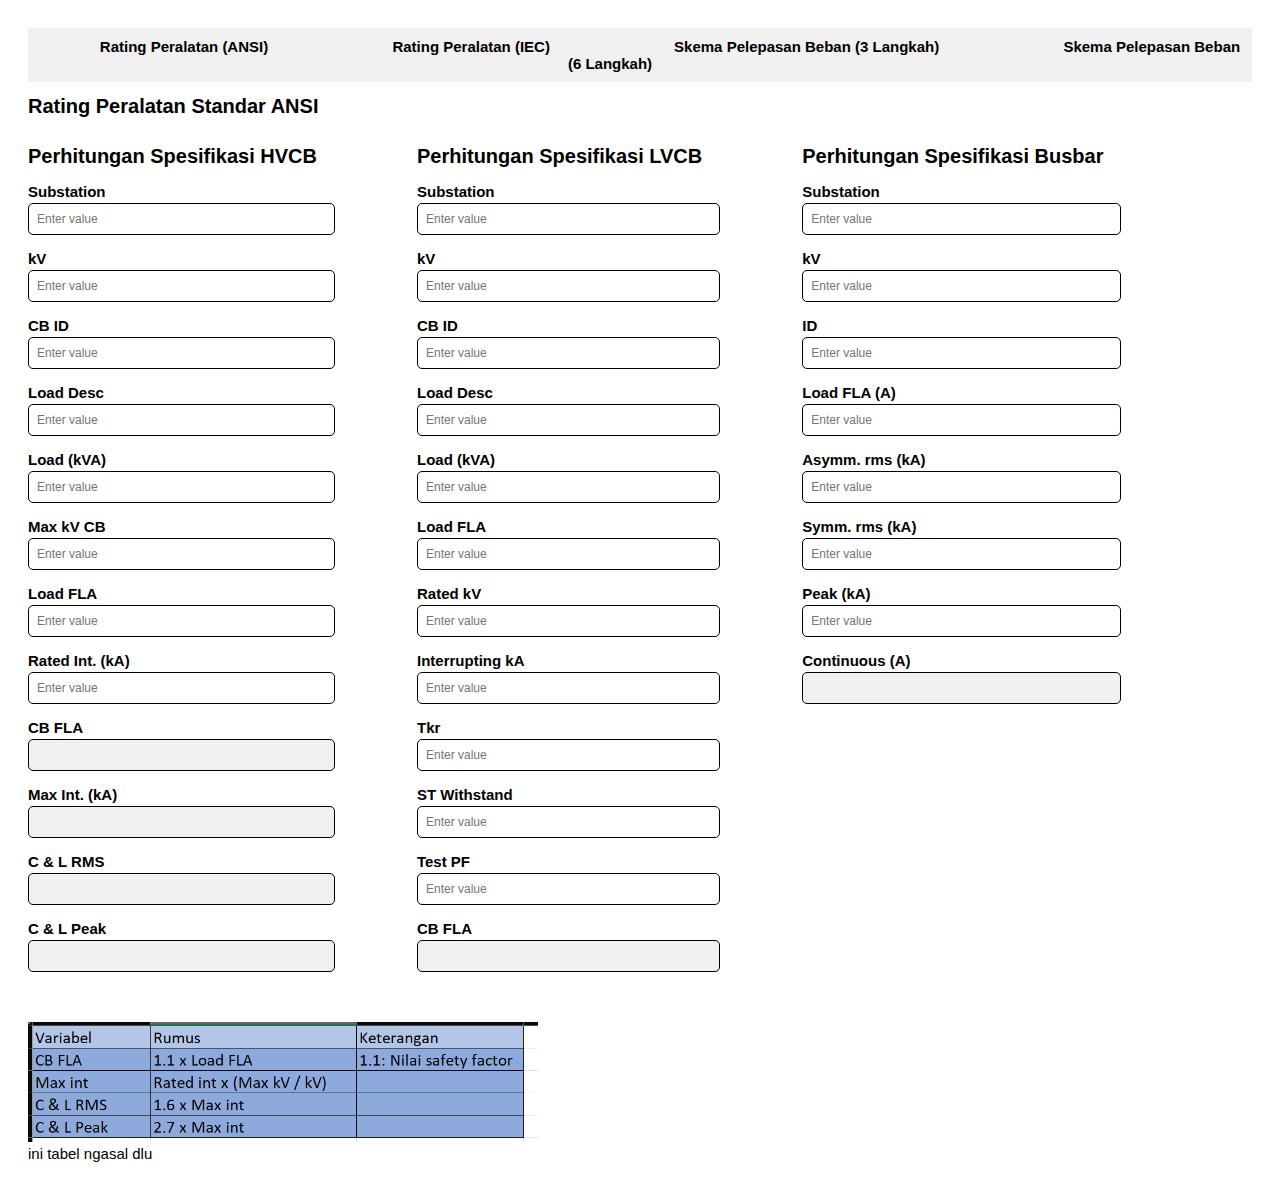
<file: public/index.html>
<!DOCTYPE html>
<html lang="en">
  <head>
    <meta charset="UTF-8" />
    <meta name="viewport" content="width=device-width, initial-scale=1.0" />
    <link rel="stylesheet" href="style.css" />

    <title>LIPIST - ETAP Calculator</title>
  </head>

  <body>
    <div class="navbaritem">
      <a href="index.html" class="navitem12">Rating Peralatan (ANSI)</a>
      <a href="rp_iec.html" class="navitem12">Rating Peralatan (IEC)</a>
      <a href="spb_3.html" class="navitem12"
        >Skema Pelepasan Beban (3 Langkah)</a
      >
      <a href="spb_6.html" class="navitem12"
        >Skema Pelepasan Beban (6 Langkah)</a
      >
    </div>

    <h1>Rating Peralatan Standar ANSI</h1>
    <div class="container">
      <div class="column">
        <h1>Perhitungan Spesifikasi HVCB</h1>
        <label for="substation1">Substation</label>
        <input type="text" id="substation1" placeholder="Enter value" />

        <label for="kv1">kV</label>
        <input type="number" id="kv1" placeholder="Enter value" />

        <label for="cb_id1">CB ID</label>
        <input type="text" id="cb_id1" placeholder="Enter value" />

        <label for="load_desc1">Load Desc</label>
        <input type="text" id="load_desc1" placeholder="Enter value" />

        <label for="load1">Load (kVA)</label>
        <input type="number" id="load1" placeholder="Enter value" />

        <label for="max_kv1">Max kV CB</label>
        <input type="number" id="max_kv1" placeholder="Enter value" />

        <label for="load_fla1">Load FLA</label>
        <input type="number" id="load_fla1" placeholder="Enter value" />

        <label for="rated_int1">Rated Int. (kA)</label>
        <input type="number" id="rated_int1" placeholder="Enter value" />

        <label for="cb_fla1">CB FLA</label>
        <input type="text" id="cb_fla1" readonly />

        <label for="max_int1">Max Int. (kA)</label>
        <input type="text" id="max_int1" readonly />

        <label for="cl_rms1">C & L RMS</label>
        <input type="text" id="cl_rms1" readonly />

        <label for="cl_peak1">C & L Peak</label>
        <input type="text" id="cl_peak1" readonly />
      </div>

      <div class="column">
        <h1>Perhitungan Spesifikasi LVCB</h1>
        <label for="substation2">Substation</label>
        <input type="text" id="substation2" placeholder="Enter value" />

        <label for="kv2">kV</label>
        <input type="number" id="kv2" placeholder="Enter value" />

        <label for="cb_id2">CB ID</label>
        <input type="text" id="cb_id2" placeholder="Enter value" />

        <label for="load_desc2">Load Desc</label>
        <input type="text" id="load_desc2" placeholder="Enter value" />

        <label for="load2">Load (kVA)</label>
        <input type="number" id="load2" placeholder="Enter value" />

        <label for="load_fla2">Load FLA</label>
        <input type="number" id="load_fla2" placeholder="Enter value" />

        <label for="rated_kv2">Rated kV</label>
        <input type="number" id="rated_kv2" placeholder="Enter value" />

        <label for="interuppting2">Interrupting kA</label>
        <input type="number" id="interrupting2" placeholder="Enter value" />

        <label for="tkr2">Tkr</label>
        <input type="number" id="tkr2" placeholder="Enter value" />

        <label for="st_withstand2">ST Withstand</label>
        <input type="number" id="st_withstand2" placeholder="Enter value" />

        <label for="test_pf2">Test PF</label>
        <input type="number" id="test_pf2" placeholder="Enter value" />

        <label for="cb_fla2">CB FLA</label>
        <input type="text" id="cb_fla2" readonly />
      </div>

      <div class="column">
        <h1>Perhitungan Spesifikasi Busbar</h1>
        <label for="substation3">Substation</label>
        <input type="text" id="substation3" placeholder="Enter value" />

        <label for="kv3">kV</label>
        <input type="number" id="kv3" placeholder="Enter value" />

        <label for="id3">ID</label>
        <input type="text" id="id3" placeholder="Enter value" />

        <label for="load_fla3">Load FLA (A)</label>
        <input type="number" id="load_fla3" placeholder="Enter value" />

        <label for="asymm_rms3">Asymm. rms (kA)</label>
        <input type="number" id="asymm_rms3" placeholder="Enter value" />

        <label for="symm_rms3">Symm. rms (kA)</label>
        <input type="number" id="symm_rms3" placeholder="Enter value" />

        <label for="peak3">Peak (kA)</label>
        <input type="number" id="peak3" placeholder="Enter value" />

        <label for="continuous3">Continuous (A)</label>
        <input type="text" id="continuous3" readonly />
      </div>
    </div>

    <img src="tabel ngasal.png" />
    <br />ini tabel ngasal dlu

    <script src="rp_ansi.js"></script>
  </body>
</html>
</file>
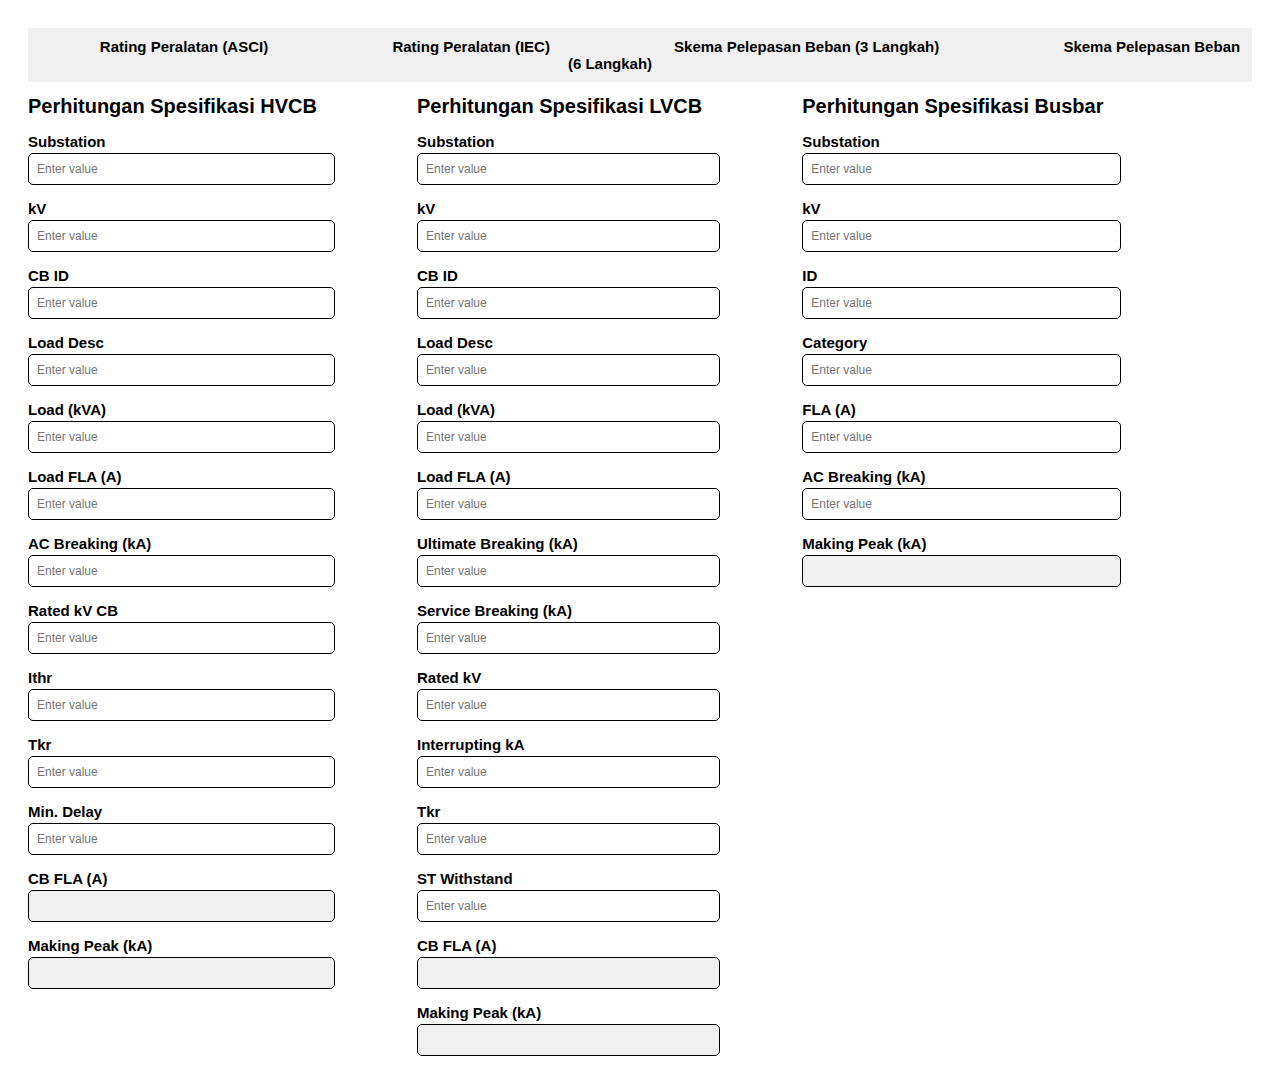
<file: public/rp_iec.html>
<!DOCTYPE html>
<html lang="en">
  <head>
    <meta charset="UTF-8" />
    <meta name="viewport" content="width=device-width, initial-scale=1.0" />
    <link rel="stylesheet" href="style.css" />

    <title>LIPIST - ETAP Calculator</title>
  </head>

  <body>
    <div class="navbaritem">
      <a href="rp_asci.html" class="navitem12">Rating Peralatan (ASCI)</a>
      <a href="rp_iec.html" class="navitem12">Rating Peralatan (IEC)</a>
      <a href="spb_3.html" class="navitem12"
        >Skema Pelepasan Beban (3 Langkah)</a
      >
      <a href="spb_6.html" class="navitem12"
        >Skema Pelepasan Beban (6 Langkah)</a
      >
    </div>

    <div class="container">
      <div class="column">
        <h1>Perhitungan Spesifikasi HVCB</h1>
        <label for="substation4">Substation</label>
        <input type="text" id="substation4" placeholder="Enter value" />

        <label for="kv4">kV</label>
        <input type="number" id="kv4" placeholder="Enter value" />

        <label for="cb_id4">CB ID</label>
        <input type="text" id="cb_id4" placeholder="Enter value" />

        <label for="load_desc4">Load Desc</label>
        <input type="text" id="load_desc4" placeholder="Enter value" />

        <label for="load4">Load (kVA)</label>
        <input type="number" id="load4" placeholder="Enter value" />

        <label for="load_fla4">Load FLA (A)</label>
        <input type="number" id="load_fla4" placeholder="Enter value" />

        <label for="ac_breaking4">AC Breaking (kA)</label>
        <input type="number" id="ac_breaking4" placeholder="Enter value" />

        <label for="rated_kv4">Rated kV CB</label>
        <input type="number" id="rated_kv4" placeholder="Enter value" />

        <label for="ithr_4">Ithr</label>
        <input type="number" id="ithr_4" placeholder="Enter value" />

        <label for="tkr_4">Tkr</label>
        <input type="number" id="tkr_4" placeholder="Enter value" />

        <label for="min_delay4">Min. Delay</label>
        <input type="number" id="min_delay4" placeholder="Enter value" />

        <label for="cb_fla4">CB FLA (A)</label>
        <input type="text" id="cb_fla4" readonly />

        <label for="making_peak4">Making Peak (kA)</label>
        <input type="text" id="making_peak4" readonly />
      </div>

      <div class="column">
        <h1>Perhitungan Spesifikasi LVCB</h1>
        <label for="substation5">Substation</label>
        <input type="text" id="substation5" placeholder="Enter value" />

        <label for="kv5">kV</label>
        <input type="number" id="kv5" placeholder="Enter value" />

        <label for="cb_id5">CB ID</label>
        <input type="text" id="cb_id5" placeholder="Enter value" />

        <label for="load_desc5">Load Desc</label>
        <input type="text" id="load_desc5" placeholder="Enter value" />

        <label for="load5">Load (kVA)</label>
        <input type="number" id="load5" placeholder="Enter value" />

        <label for="load_fla5">Load FLA (A)</label>
        <input type="number" id="load_fla5" placeholder="Enter value" />

        <label for="ultimate_breaking5">Ultimate Breaking (kA)</label>
        <input
          type="number"
          id="ultimate_breaking5"
          placeholder="Enter value"
        />

        <label for="service_breaking5">Service Breaking (kA)</label>
        <input type="number" id="service_breaking5" placeholder="Enter value" />

        <label for="rated_kv5">Rated kV</label>
        <input type="number" id="rated_kv5" placeholder="Enter value" />

        <label for="st_withstand5">Interrupting kA</label>
        <input type="number" id="st_withstand5" placeholder="Enter value" />

        <label for="tkr5">Tkr</label>
        <input type="number" id="tkr5" placeholder="Enter value" />

        <label for="min_delay5">ST Withstand</label>
        <input type="number" id="min_delay5" placeholder="Enter value" />

        <label for="cb_fla5">CB FLA (A)</label>
        <input type="text" id="cb_fla5" readonly />

        <label for="making_peak5">Making Peak (kA)</label>
        <input type="text" id="making_peak5" readonly />
      </div>

      <div class="column">
        <h1>Perhitungan Spesifikasi Busbar</h1>
        <label for="substation6">Substation</label>
        <input type="text" id="substation6" placeholder="Enter value" />

        <label for="kv6">kV</label>
        <input type="number" id="kv6" placeholder="Enter value" />

        <label for="id6">ID</label>
        <input type="text" id="id6" placeholder="Enter value" />

        <label for="category6">Category</label>
        <input type="number" id="category6" placeholder="Enter value" />

        <label for="fla6">FLA (A)</label>
        <input type="number" id="fla6" placeholder="Enter value" />

        <label for="ac_breaking6">AC Breaking (kA)</label>
        <input type="number" id="ac_breaking6" placeholder="Enter value" />

        <label for="making_peak6">Making Peak (kA)</label>
        <input type="text" id="making_peak6" readonly />
      </div>
    </div>

    <script src="rp_iec.js"></script>
  </body>
</html>
</file>
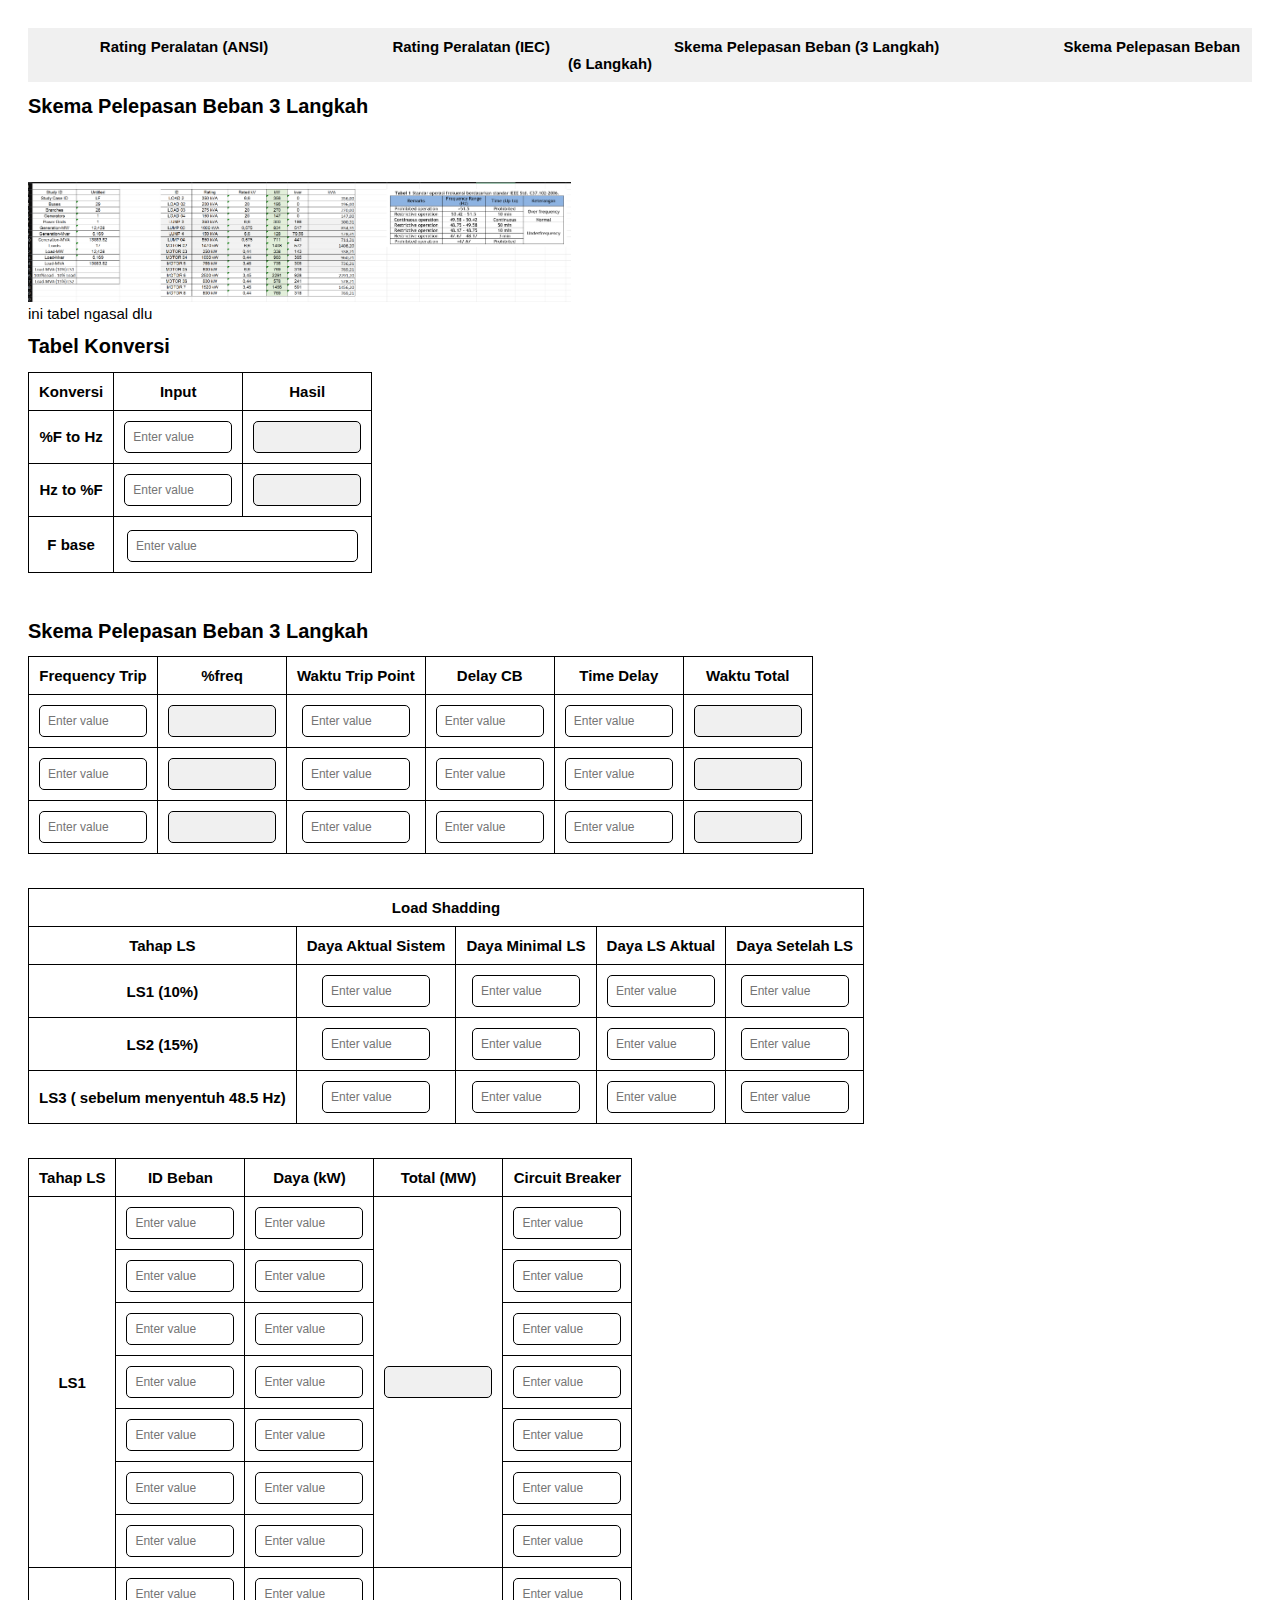
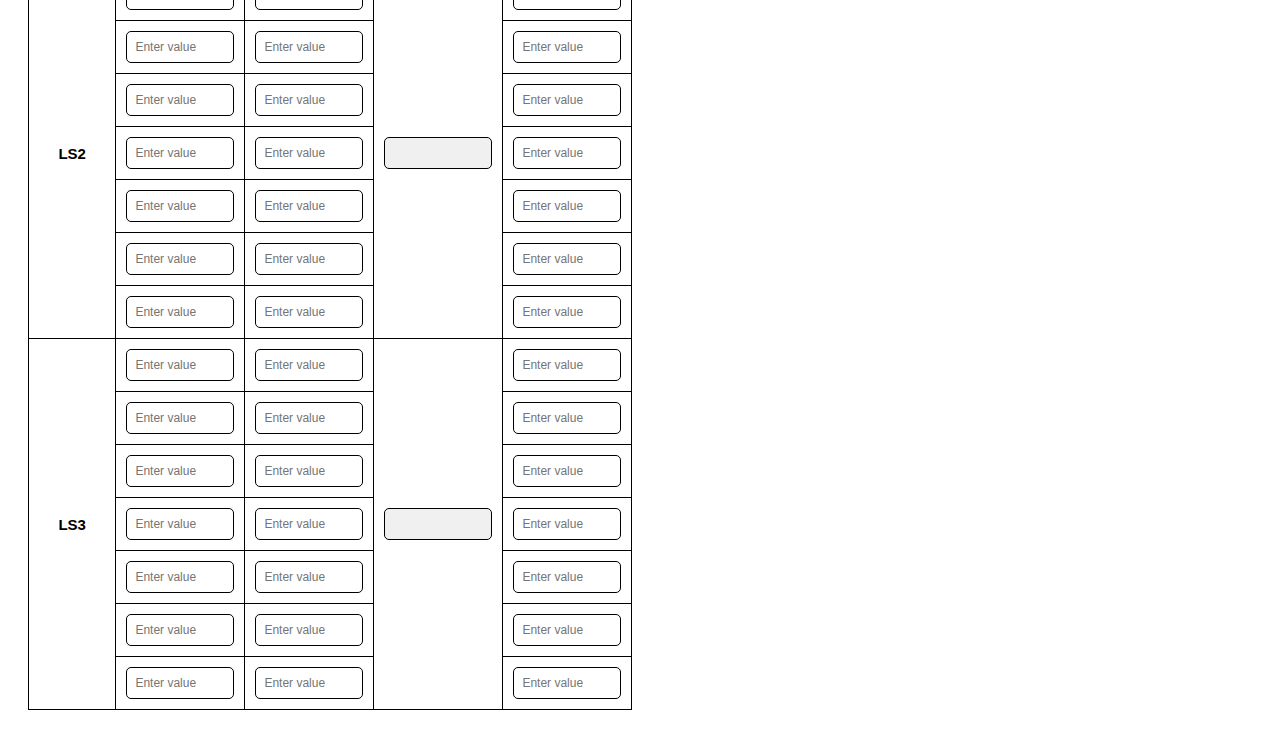
<file: public/spb_3.html>
<!DOCTYPE html>
<html lang="en">
  <head>
    <meta charset="UTF-8" />
    <meta name="viewport" content="width=device-width, initial-scale=1.0" />
    <link rel="stylesheet" href="style.css" />

    <title>LIPIST - ETAP Calculator</title>
  </head>

  <body>
    <div class="navbaritem">
      <a href="index.html" class="navitem12">Rating Peralatan (ANSI)</a>
      <a href="rp_iec.html" class="navitem12">Rating Peralatan (IEC)</a>
      <a href="spb_3.html" class="navitem12"
        >Skema Pelepasan Beban (3 Langkah)</a
      >
      <a href="spb_6.html" class="navitem12"
        >Skema Pelepasan Beban (6 Langkah)</a
      >
    </div>

    <h1>Skema Pelepasan Beban 3 Langkah</h1>
    <img src="tabel ngasal2.png" />
    <br />
    ini tabel ngasal dlu
    <h1>Tabel Konversi</h1>
    <table>
      <tr>
        <th>Konversi</th>
        <th>Input</th>
        <th>Hasil</th>
      </tr>
      <tr>
        <th>%F to Hz</th>
        <td>
          <input
            class="input_tabel"
            type="number"
            id="f_in"
            placeholder="Enter value"
          />
        </td>
        <td><input class="input_tabel" type="text" id="hz_out" readonly /></td>
      </tr>
      <tr>
        <th>Hz to %F</th>
        <td>
          <input
            class="input_tabel"
            type="number"
            id="hz_in"
            placeholder="Enter value"
          />
        </td>
        <td><input class="input_tabel" type="text" id="f_out" readonly /></td>
      </tr>
      <tr>
        <th>F base</th>
        <td colspan="2">
          <input
            class="input_fbase"
            type="number"
            id="f_base"
            placeholder="Enter value"
          />
        </td>
      </tr>
    </table>

    <br /><br />
    <h1>Skema Pelepasan Beban 3 Langkah</h1>
    <table>
      <tr>
        <th>Frequency Trip</th>
        <th>%freq</th>
        <th>Waktu Trip Point</th>
        <th>Delay CB</th>
        <th>Time Delay</th>
        <th>Waktu Total</th>
      </tr>
      <tr>
        <td>
          <input
            class="input_tabel"
            type="number"
            id="freq_trip1"
            placeholder="Enter value"
          />
        </td>
        <td>
          <input class="input_tabel" type="text" id="percent_freq1" readonly />
        </td>
        <td>
          <input
            class="input_tabel"
            type="number"
            id="waktu_trip1"
            placeholder="Enter value"
          />
        </td>
        <td>
          <input
            class="input_tabel"
            type="number"
            id="delay_cb1"
            placeholder="Enter value"
          />
        </td>
        <td>
          <input
            class="input_tabel"
            type="number"
            id="time_delay1"
            placeholder="Enter value"
          />
        </td>
        <td>
          <input class="input_tabel" type="text" id="waktu_total1" readonly />
        </td>
      </tr>
      <tr>
        <td>
          <input
            class="input_tabel"
            type="number"
            id="freq_trip2"
            placeholder="Enter value"
          />
        </td>
        <td>
          <input class="input_tabel" type="text" id="percent_freq2" readonly />
        </td>
        <td>
          <input
            class="input_tabel"
            type="number"
            id="waktu_trip2"
            placeholder="Enter value"
          />
        </td>
        <td>
          <input
            class="input_tabel"
            type="number"
            id="delay_cb2"
            placeholder="Enter value"
          />
        </td>
        <td>
          <input
            class="input_tabel"
            type="number"
            id="time_delay2"
            placeholder="Enter value"
          />
        </td>
        <td>
          <input class="input_tabel" type="text" id="waktu_total2" readonly />
        </td>
      </tr>

      <tr>
        <td>
          <input
            class="input_tabel"
            type="number"
            id="freq_trip3"
            placeholder="Enter value"
          />
        </td>
        <td>
          <input class="input_tabel" type="text" id="percent_freq3" readonly />
        </td>
        <td>
          <input
            class="input_tabel"
            type="number"
            id="waktu_trip3"
            placeholder="Enter value"
          />
        </td>
        <td>
          <input
            class="input_tabel"
            type="number"
            id="delay_cb3"
            placeholder="Enter value"
          />
        </td>
        <td>
          <input
            class="input_tabel"
            type="number"
            id="time_delay3"
            placeholder="Enter value"
          />
        </td>
        <td>
          <input class="input_tabel" type="text" id="waktu_total3" readonly />
        </td>
      </tr>
    </table>

    <br /><br />
    <table>
      <tr>
        <th colspan="5">Load Shadding</th>
      </tr>
      <tr>
        <th>Tahap LS</th>
        <th>Daya Aktual Sistem</th>
        <th>Daya Minimal LS</th>
        <th>Daya LS Aktual</th>
        <th>Daya Setelah LS</th>
      </tr>

      <tr>
        <th>LS1 (10%)</th>
        <td>
          <input
            class="input_tabel"
            type="number"
            id="daya_aktual"
            placeholder="Enter value"
          />
        </td>
        <td>
          <input
            class="input_tabel"
            type="number"
            id="daya_minimal"
            placeholder="Enter value"
          />
        </td>
        <td>
          <input
            class="input_tabel"
            type="number"
            id="daya_ls"
            placeholder="Enter value"
          />
        </td>
        <td>
          <input
            class="input_tabel"
            type="number"
            id="daya_setelah"
            placeholder="Enter value"
          />
        </td>
      </tr>

      <tr>
        <th>LS2 (15%)</th>
        <td>
          <input
            class="input_tabel"
            type="number"
            id="daya_aktual"
            placeholder="Enter value"
          />
        </td>
        <td>
          <input
            class="input_tabel"
            type="number"
            id="daya_minimal"
            placeholder="Enter value"
          />
        </td>
        <td>
          <input
            class="input_tabel"
            type="number"
            id="daya_ls"
            placeholder="Enter value"
          />
        </td>
        <td>
          <input
            class="input_tabel"
            type="number"
            id="daya_setelah"
            placeholder="Enter value"
          />
        </td>
      </tr>

      <tr>
        <th>LS3 ( sebelum menyentuh 48.5 Hz)</th>
        <td>
          <input
            class="input_tabel"
            type="number"
            id="daya_aktual"
            placeholder="Enter value"
          />
        </td>
        <td>
          <input
            class="input_tabel"
            type="number"
            id="daya_minimal"
            placeholder="Enter value"
          />
        </td>
        <td>
          <input
            class="input_tabel"
            type="number"
            id="daya_ls"
            placeholder="Enter value"
          />
        </td>
        <td>
          <input
            class="input_tabel"
            type="number"
            id="daya_setelah"
            placeholder="Enter value"
          />
        </td>
      </tr>
    </table>

    <br /><br />
    <table>
      <tr>
        <th>Tahap LS</th>
        <th>ID Beban</th>
        <th>Daya (kW)</th>
        <th>Total (MW)</th>
        <th>Circuit Breaker</th>
      </tr>

      <tr>
        <th rowspan="7">LS1</th>
        <td>
          <input
            class="input_tabel"
            type="text"
            id="id_beban1a"
            placeholder="Enter value"
          />
        </td>
        <td>
          <input
            class="input_tabel"
            type="number"
            id="daya1a"
            placeholder="Enter value"
          />
        </td>
        <td rowspan="7">
          <input class="input_tabel" type="text" id="total1a" readonly />
        </td>
        <td>
          <input
            class="input_tabel"
            type="text"
            id="circuit_breaker1a"
            placeholder="Enter value"
          />
        </td>
      </tr>

      <tr>
        <td>
          <input
            class="input_tabel"
            type="text"
            id="id_beban2a"
            placeholder="Enter value"
          />
        </td>
        <td>
          <input
            class="input_tabel"
            type="number"
            id="daya2a"
            placeholder="Enter value"
          />
        </td>
        <td>
          <input
            class="input_tabel"
            type="text"
            id="circuit_breaker2a"
            placeholder="Enter value"
          />
        </td>
      </tr>

      <tr>
        <td>
          <input
            class="input_tabel"
            type="text"
            id="id_beban3a"
            placeholder="Enter value"
          />
        </td>
        <td>
          <input
            class="input_tabel"
            type="number"
            id="daya3a"
            placeholder="Enter value"
          />
        </td>
        <td>
          <input
            class="input_tabel"
            type="text"
            id="circuit_breaker3a"
            placeholder="Enter value"
          />
        </td>
      </tr>
      <tr>
        <td>
          <input
            class="input_tabel"
            type="text"
            id="id_beban4a"
            placeholder="Enter value"
          />
        </td>
        <td>
          <input
            class="input_tabel"
            type="number"
            id="daya4a"
            placeholder="Enter value"
          />
        </td>
        <td>
          <input
            class="input_tabel"
            type="text"
            id="circuit_breaker4a"
            placeholder="Enter value"
          />
        </td>
      </tr>

      <tr>
        <td>
          <input
            class="input_tabel"
            type="text"
            id="id_beban5a"
            placeholder="Enter value"
          />
        </td>
        <td>
          <input
            class="input_tabel"
            type="number"
            id="daya5a"
            placeholder="Enter value"
          />
        </td>
        <td>
          <input
            class="input_tabel"
            type="text"
            id="circuit_breaker5a"
            placeholder="Enter value"
          />
        </td>
      </tr>

      <tr>
        <td>
          <input
            class="input_tabel"
            type="text"
            id="id_beban6a"
            placeholder="Enter value"
          />
        </td>
        <td>
          <input
            class="input_tabel"
            type="number"
            id="daya6a"
            placeholder="Enter value"
          />
        </td>
        <td>
          <input
            class="input_tabel"
            type="text"
            id="circuit_breaker6a"
            placeholder="Enter value"
          />
        </td>
      </tr>

      <tr>
        <td>
          <input
            class="input_tabel"
            type="text"
            id="id_beban7a"
            placeholder="Enter value"
          />
        </td>
        <td>
          <input
            class="input_tabel"
            type="number"
            id="daya7a"
            placeholder="Enter value"
          />
        </td>
        <td>
          <input
            class="input_tabel"
            type="text"
            id="circuit_breaker7a"
            placeholder="Enter value"
          />
        </td>
      </tr>

      <tr>
        <th rowspan="7">LS2</th>
        <td>
          <input
            class="input_tabel"
            type="text"
            id="id_beban1b"
            placeholder="Enter value"
          />
        </td>
        <td>
          <input
            class="input_tabel"
            type="number"
            id="daya1b"
            placeholder="Enter value"
          />
        </td>
        <td rowspan="7">
          <input class="input_tabel" type="text" id="total1b" readonly />
        </td>
        <td>
          <input
            class="input_tabel"
            type="text"
            id="circuit_breaker1b"
            placeholder="Enter value"
          />
        </td>
      </tr>

      <tr>
        <td>
          <input
            class="input_tabel"
            type="text"
            id="id_beban2b"
            placeholder="Enter value"
          />
        </td>
        <td>
          <input
            class="input_tabel"
            type="number"
            id="daya2b"
            placeholder="Enter value"
          />
        </td>
        <td>
          <input
            class="input_tabel"
            type="text"
            id="circuit_breaker2b"
            placeholder="Enter value"
          />
        </td>
      </tr>

      <tr>
        <td>
          <input
            class="input_tabel"
            type="text"
            id="id_beban3b"
            placeholder="Enter value"
          />
        </td>
        <td>
          <input
            class="input_tabel"
            type="number"
            id="daya3b"
            placeholder="Enter value"
          />
        </td>
        <td>
          <input
            class="input_tabel"
            type="text"
            id="circuit_breaker3b"
            placeholder="Enter value"
          />
        </td>
      </tr>
      <tr>
        <td>
          <input
            class="input_tabel"
            type="text"
            id="id_beban4b"
            placeholder="Enter value"
          />
        </td>
        <td>
          <input
            class="input_tabel"
            type="number"
            id="daya4b"
            placeholder="Enter value"
          />
        </td>
        <td>
          <input
            class="input_tabel"
            type="text"
            id="circuit_breaker4b"
            placeholder="Enter value"
          />
        </td>
      </tr>

      <tr>
        <td>
          <input
            class="input_tabel"
            type="text"
            id="id_beban5b"
            placeholder="Enter value"
          />
        </td>
        <td>
          <input
            class="input_tabel"
            type="number"
            id="daya5b"
            placeholder="Enter value"
          />
        </td>
        <td>
          <input
            class="input_tabel"
            type="text"
            id="circuit_breaker5b"
            placeholder="Enter value"
          />
        </td>
      </tr>

      <tr>
        <td>
          <input
            class="input_tabel"
            type="text"
            id="id_beban6b"
            placeholder="Enter value"
          />
        </td>
        <td>
          <input
            class="input_tabel"
            type="number"
            id="daya6b"
            placeholder="Enter value"
          />
        </td>
        <td>
          <input
            class="input_tabel"
            type="text"
            id="circuit_breaker6b"
            placeholder="Enter value"
          />
        </td>
      </tr>

      <tr>
        <td>
          <input
            class="input_tabel"
            type="text"
            id="id_beban7b"
            placeholder="Enter value"
          />
        </td>
        <td>
          <input
            class="input_tabel"
            type="number"
            id="daya7b"
            placeholder="Enter value"
          />
        </td>
        <td>
          <input
            class="input_tabel"
            type="text"
            id="circuit_breaker7b"
            placeholder="Enter value"
          />
        </td>
      </tr>

      <tr>
        <th rowspan="7">LS3</th>
        <td>
          <input
            class="input_tabel"
            type="text"
            id="id_beban1c"
            placeholder="Enter value"
          />
        </td>
        <td>
          <input
            class="input_tabel"
            type="number"
            id="daya1c"
            placeholder="Enter value"
          />
        </td>
        <td rowspan="7">
          <input class="input_tabel" type="text" id="total1c" readonly />
        </td>
        <td>
          <input
            class="input_tabel"
            type="text"
            id="circuit_breaker1c"
            placeholder="Enter value"
          />
        </td>
      </tr>

      <tr>
        <td>
          <input
            class="input_tabel"
            type="text"
            id="id_beban2c"
            placeholder="Enter value"
          />
        </td>
        <td>
          <input
            class="input_tabel"
            type="number"
            id="daya2c"
            placeholder="Enter value"
          />
        </td>
        <td>
          <input
            class="input_tabel"
            type="text"
            id="circuit_breaker2c"
            placeholder="Enter value"
          />
        </td>
      </tr>

      <tr>
        <td>
          <input
            class="input_tabel"
            type="text"
            id="id_beban3c"
            placeholder="Enter value"
          />
        </td>
        <td>
          <input
            class="input_tabel"
            type="number"
            id="daya3c"
            placeholder="Enter value"
          />
        </td>
        <td>
          <input
            class="input_tabel"
            type="text"
            id="circuit_breaker3c"
            placeholder="Enter value"
          />
        </td>
      </tr>
      <tr>
        <td>
          <input
            class="input_tabel"
            type="text"
            id="id_beban4c"
            placeholder="Enter value"
          />
        </td>
        <td>
          <input
            class="input_tabel"
            type="number"
            id="daya4c"
            placeholder="Enter value"
          />
        </td>
        <td>
          <input
            class="input_tabel"
            type="text"
            id="circuit_breaker4c"
            placeholder="Enter value"
          />
        </td>
      </tr>

      <tr>
        <td>
          <input
            class="input_tabel"
            type="text"
            id="id_beban5c"
            placeholder="Enter value"
          />
        </td>
        <td>
          <input
            class="input_tabel"
            type="number"
            id="daya5c"
            placeholder="Enter value"
          />
        </td>
        <td>
          <input
            class="input_tabel"
            type="text"
            id="circuit_breaker5c"
            placeholder="Enter value"
          />
        </td>
      </tr>

      <tr>
        <td>
          <input
            class="input_tabel"
            type="text"
            id="id_beban6c"
            placeholder="Enter value"
          />
        </td>
        <td>
          <input
            class="input_tabel"
            type="number"
            id="daya6c"
            placeholder="Enter value"
          />
        </td>
        <td>
          <input
            class="input_tabel"
            type="text"
            id="circuit_breaker6c"
            placeholder="Enter value"
          />
        </td>
      </tr>

      <tr>
        <td>
          <input
            class="input_tabel"
            type="text"
            id="id_beban7c"
            placeholder="Enter value"
          />
        </td>
        <td>
          <input
            class="input_tabel"
            type="number"
            id="daya7c"
            placeholder="Enter value"
          />
        </td>
        <td>
          <input
            class="input_tabel"
            type="text"
            id="circuit_breaker7c"
            placeholder="Enter value"
          />
        </td>
      </tr>
    </table>

    <script src="spb_3.js"></script>
  </body>
</html>
</file>
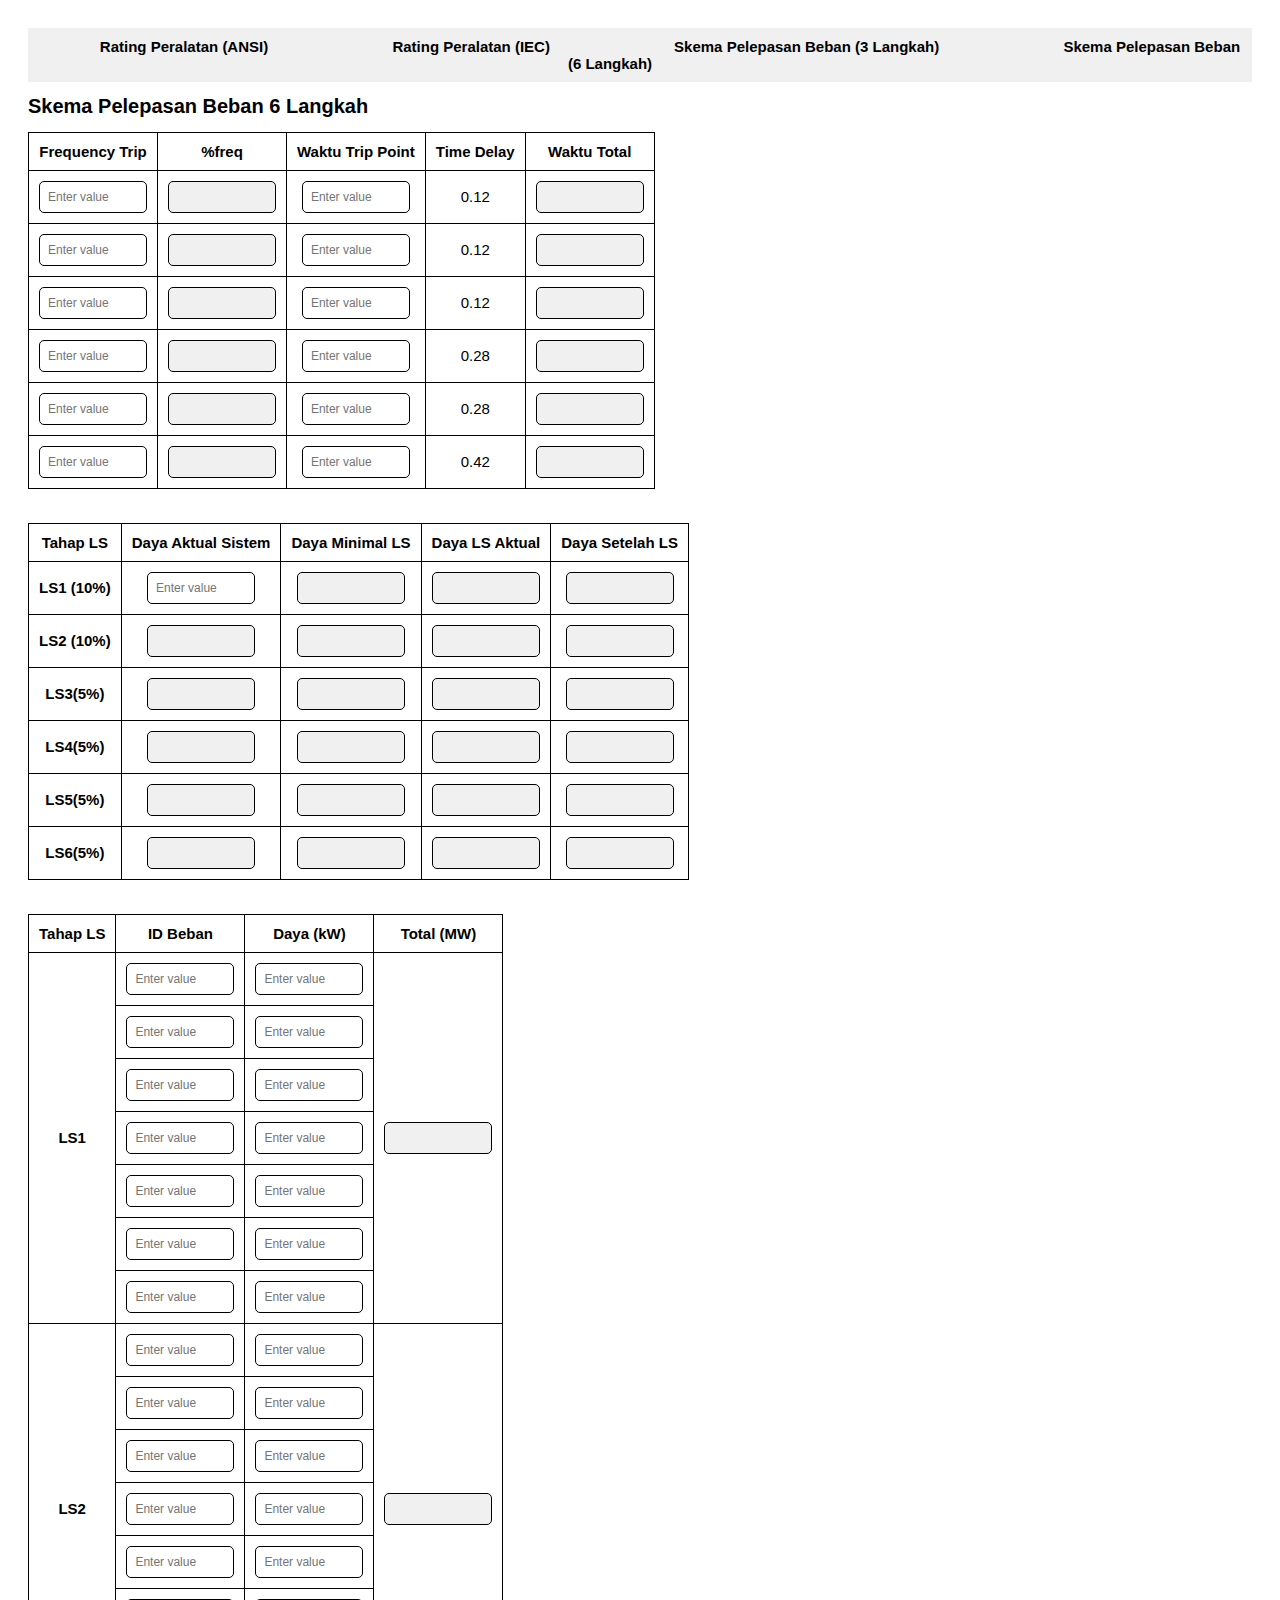
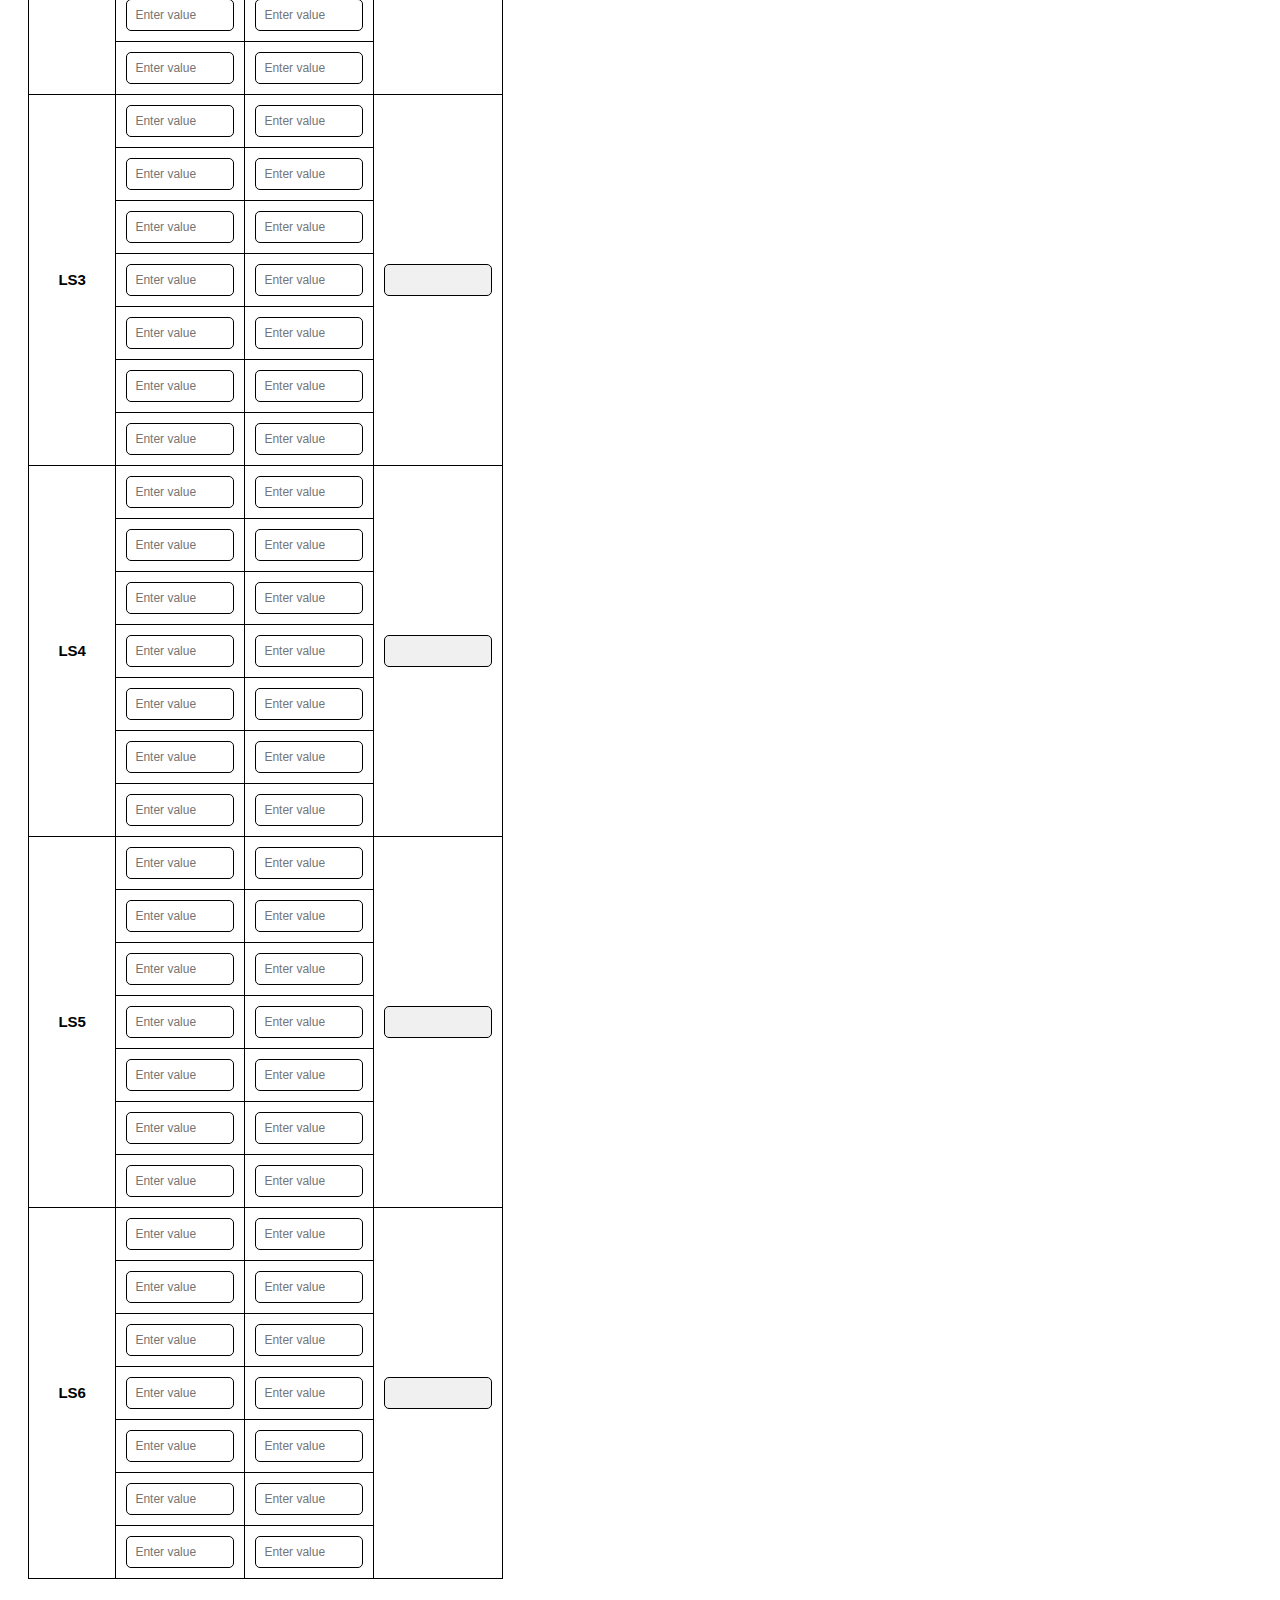
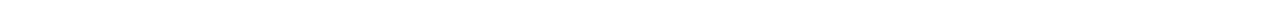
<file: public/spb_6.html>
<!DOCTYPE html>
<html lang="en">
  <head>
    <meta charset="UTF-8" />
    <meta name="viewport" content="width=device-width, initial-scale=1.0" />
    <link rel="stylesheet" href="style.css" />

    <title>LIPIST - ETAP Calculator</title>
  </head>

  <body>
    <div class="navbaritem">
      <a href="index.html" class="navitem12">Rating Peralatan (ANSI)</a>
      <a href="rp_iec.html" class="navitem12">Rating Peralatan (IEC)</a>
      <a href="spb_3.html" class="navitem12"
        >Skema Pelepasan Beban (3 Langkah)</a
      >
      <a href="spb_6.html" class="navitem12"
        >Skema Pelepasan Beban (6 Langkah)</a
      >
    </div>


    <h1>Skema Pelepasan Beban 6 Langkah</h1>
    <table>
      <tr>
        <th>Frequency Trip</th>
        <th>%freq</th>
        <th>Waktu Trip Point</th>
        <th>Time Delay</th>
        <th>Waktu Total</th>
      </tr>
      <tr>
        <td>
          <input
            class="input_tabel"
            type="number"
            id="freq_trip1"
            placeholder="Enter value"
          />
        </td>
        <td>
          <input class="input_tabel" type="text" id="percent_freq1" readonly />
        </td>
        <td>
          <input
            class="input_tabel"
            type="number"
            id="waktu_trip1"
            placeholder="Enter value"
          />
        </td>
        <td>0.12</td>
        <td>
          <input class="input_tabel" type="text" id="waktu_total1" readonly />
        </td>
      </tr>
      <tr>
        <td>
          <input
            class="input_tabel"
            type="number"
            id="freq_trip2"
            placeholder="Enter value"
          />
        </td>
        <td>
          <input class="input_tabel" type="text" id="percent_freq2" readonly />
        </td>
        <td>
          <input
            class="input_tabel"
            type="number"
            id="waktu_trip2"
            placeholder="Enter value"
          />
        </td>
        <td>0.12</td>
        <td>
          <input class="input_tabel" type="text" id="waktu_total2" readonly />
        </td>
      </tr>

      <tr>
        <td>
          <input
            class="input_tabel"
            type="number"
            id="freq_trip3"
            placeholder="Enter value"
          />
        </td>
        <td>
          <input class="input_tabel" type="text" id="percent_freq3" readonly />
        </td>
        <td>
          <input
            class="input_tabel"
            type="number"
            id="waktu_trip3"
            placeholder="Enter value"
          />
        </td>
        <td>0.12</td>
        <td>
          <input class="input_tabel" type="text" id="waktu_total3" readonly />
        </td>
      </tr>

      <tr>
        <td>
          <input
            class="input_tabel"
            type="number"
            id="freq_trip4"
            placeholder="Enter value"
          />
        </td>
        <td>
          <input class="input_tabel" type="text" id="percent_freq4" readonly />
        </td>
        <td>
          <input
            class="input_tabel"
            type="number"
            id="waktu_trip4"
            placeholder="Enter value"
          />
        </td>
        <td>0.28</td>
        <td>
          <input class="input_tabel" type="text" id="waktu_total4" readonly />
        </td>
      </tr>
      <tr>
        <td>
          <input
            class="input_tabel"
            type="number"
            id="freq_trip5"
            placeholder="Enter value"
          />
        </td>
        <td>
          <input class="input_tabel" type="text" id="percent_freq5" readonly />
        </td>
        <td>
          <input
            class="input_tabel"
            type="number"
            id="waktu_trip5"
            placeholder="Enter value"
          />
        </td>
        <td>0.28</td>
        <td>
          <input class="input_tabel" type="text" id="waktu_total5" readonly />
        </td>
      </tr>

      <tr>
        <td>
          <input
            class="input_tabel"
            type="number"
            id="freq_trip6"
            placeholder="Enter value"
          />
        </td>
        <td>
          <input class="input_tabel" type="text" id="percent_freq6" readonly />
        </td>
        <td>
          <input
            class="input_tabel"
            type="number"
            id="waktu_trip6"
            placeholder="Enter value"
          />
        </td>
        <td>0.42</td>
        <td>
          <input class="input_tabel" type="text" id="waktu_total6" readonly />
        </td>
      </tr>
    </table>

    <br /><br />
    <table>
      <tr>
        <th>Tahap LS</th>
        <th>Daya Aktual Sistem</th>
        <th>Daya Minimal LS</th>
        <th>Daya LS Aktual</th>
        <th>Daya Setelah LS</th>
      </tr>

      <tr>
        <th>LS1 (10%)</th>
        <td>
          <input
            class="input_tabel"
            type="number"
            id="daya_aktual1a"
            placeholder="Enter value"
          />
        </td>
        <td>
          <input class="input_tabel" type="text" id="daya_minimal1a" readonly />
        </td>
        <td>
          <input class="input_tabel" type="text" id="daya_ls1a" readonly />
        </td>
        <td>
          <input class="input_tabel" type="text" id="daya_setelah1a" readonly />
        </td>
      </tr>

      <tr>
        <th>LS2 (10%)</th>
        <td>
          <input
            class="input_tabel"
            type="number"
            id="daya_aktual2a"
            readonly
          />
        </td>
        <td>
          <input class="input_tabel" type="text" id="daya_minimal2a" readonly />
        </td>
        <td>
          <input class="input_tabel" type="text" id="daya_ls2a" readonly />
        </td>
        <td>
          <input class="input_tabel" type="text" id="daya_setelah2a" readonly />
        </td>
      </tr>

      <tr>
        <th>LS3(5%)</th>
        <td>
          <input
            class="input_tabel"
            type="number"
            id="daya_aktual3a"
            readonly
          />
        </td>
        <td>
          <input class="input_tabel" type="text" id="daya_minimal3a" readonly />
        </td>
        <td>
          <input class="input_tabel" type="text" id="daya_ls3a" readonly />
        </td>
        <td>
          <input class="input_tabel" type="text" id="daya_setelah3a" readonly />
        </td>
      </tr>

      <tr>
        <th>LS4(5%)</th>
        <td>
          <input
            class="input_tabel"
            type="number"
            id="daya_aktual4a"
            readonly
          />
        </td>
        <td>
          <input class="input_tabel" type="text" id="daya_minimal4a" readonly />
        </td>
        <td>
          <input class="input_tabel" type="text" id="daya_ls4a" readonly />
        </td>
        <td>
          <input class="input_tabel" type="text" id="daya_setelah4a" readonly />
        </td>
      </tr>

      <tr>
        <th>LS5(5%)</th>
        <td>
          <input
            class="input_tabel"
            type="number"
            id="daya_aktual5a"
            readonly
          />
        </td>
        <td>
          <input class="input_tabel" type="text" id="daya_minimal5a" readonly />
        </td>
        <td>
          <input class="input_tabel" type="text" id="daya_ls5a" readonly />
        </td>
        <td>
          <input class="input_tabel" type="text" id="daya_setelah5a" readonly />
        </td>
      </tr>

      <tr>
        <th>LS6(5%)</th>
        <td>
          <input
            class="input_tabel"
            type="number"
            id="daya_aktual6a"
            readonly
          />
        </td>
        <td>
          <input class="input_tabel" type="text" id="daya_minimal6a" readonly />
        </td>
        <td>
          <input class="input_tabel" type="text" id="daya_ls6a" readonly />
        </td>
        <td>
          <input class="input_tabel" type="text" id="daya_setelah6a" readonly />
        </td>
      </tr>
    </table>

    <br /><br />
    <table>
      <tr>
        <th>Tahap LS</th>
        <th>ID Beban</th>
        <th>Daya (kW)</th>
        <th>Total (MW)</th>
      </tr>

      <tr>
        <th rowspan="7">LS1</th>
        <td>
          <input
            class="input_tabel"
            type="text"
            id="id_beban1a"
            placeholder="Enter value"
          />
        </td>
        <td>
          <input
            class="input_tabel"
            type="number"
            id="daya1a"
            placeholder="Enter value"
          />
        </td>
        <td rowspan="7">
          <input class="input_tabel" type="text" id="total1a" readonly />
        </td>
      </tr>

      <tr>
        <td>
          <input
            class="input_tabel"
            type="text"
            id="id_beban2a"
            placeholder="Enter value"
          />
        </td>
        <td>
          <input
            class="input_tabel"
            type="number"
            id="daya2a"
            placeholder="Enter value"
          />
        </td>
      </tr>

      <tr>
        <td>
          <input
            class="input_tabel"
            type="text"
            id="id_beban3a"
            placeholder="Enter value"
          />
        </td>
        <td>
          <input
            class="input_tabel"
            type="number"
            id="daya3a"
            placeholder="Enter value"
          />
        </td>
      </tr>
      <tr>
        <td>
          <input
            class="input_tabel"
            type="text"
            id="id_beban4a"
            placeholder="Enter value"
          />
        </td>
        <td>
          <input
            class="input_tabel"
            type="number"
            id="daya4a"
            placeholder="Enter value"
          />
        </td>
      </tr>

      <tr>
        <td>
          <input
            class="input_tabel"
            type="text"
            id="id_beban5a"
            placeholder="Enter value"
          />
        </td>
        <td>
          <input
            class="input_tabel"
            type="number"
            id="daya5a"
            placeholder="Enter value"
          />
        </td>
      </tr>

      <tr>
        <td>
          <input
            class="input_tabel"
            type="text"
            id="id_beban6a"
            placeholder="Enter value"
          />
        </td>
        <td>
          <input
            class="input_tabel"
            type="number"
            id="daya6a"
            placeholder="Enter value"
          />
        </td>
      </tr>

      <tr>
        <td>
          <input
            class="input_tabel"
            type="text"
            id="id_beban7a"
            placeholder="Enter value"
          />
        </td>
        <td>
          <input
            class="input_tabel"
            type="number"
            id="daya7a"
            placeholder="Enter value"
          />
        </td>
      </tr>

      <tr>
        <th rowspan="7">LS2</th>
        <td>
          <input
            class="input_tabel"
            type="text"
            id="id_beban1b"
            placeholder="Enter value"
          />
        </td>
        <td>
          <input
            class="input_tabel"
            type="number"
            id="daya1b"
            placeholder="Enter value"
          />
        </td>
        <td rowspan="7">
          <input class="input_tabel" type="text" id="total1b" readonly />
        </td>
      </tr>

      <tr>
        <td>
          <input
            class="input_tabel"
            type="text"
            id="id_beban2b"
            placeholder="Enter value"
          />
        </td>
        <td>
          <input
            class="input_tabel"
            type="number"
            id="daya2b"
            placeholder="Enter value"
          />
        </td>
      </tr>

      <tr>
        <td>
          <input
            class="input_tabel"
            type="text"
            id="id_beban3b"
            placeholder="Enter value"
          />
        </td>
        <td>
          <input
            class="input_tabel"
            type="number"
            id="daya3b"
            placeholder="Enter value"
          />
        </td>
      </tr>
      <tr>
        <td>
          <input
            class="input_tabel"
            type="text"
            id="id_beban4b"
            placeholder="Enter value"
          />
        </td>
        <td>
          <input
            class="input_tabel"
            type="number"
            id="daya4b"
            placeholder="Enter value"
          />
        </td>
      </tr>

      <tr>
        <td>
          <input
            class="input_tabel"
            type="text"
            id="id_beban5b"
            placeholder="Enter value"
          />
        </td>
        <td>
          <input
            class="input_tabel"
            type="number"
            id="daya5b"
            placeholder="Enter value"
          />
        </td>
      </tr>

      <tr>
        <td>
          <input
            class="input_tabel"
            type="text"
            id="id_beban6b"
            placeholder="Enter value"
          />
        </td>
        <td>
          <input
            class="input_tabel"
            type="number"
            id="daya6b"
            placeholder="Enter value"
          />
        </td>
      </tr>

      <tr>
        <td>
          <input
            class="input_tabel"
            type="text"
            id="id_beban7b"
            placeholder="Enter value"
          />
        </td>
        <td>
          <input
            class="input_tabel"
            type="number"
            id="daya7b"
            placeholder="Enter value"
          />
        </td>
      </tr>

      <tr>
        <th rowspan="7">LS3</th>
        <td>
          <input
            class="input_tabel"
            type="text"
            id="id_beban1c"
            placeholder="Enter value"
          />
        </td>
        <td>
          <input
            class="input_tabel"
            type="number"
            id="daya1c"
            placeholder="Enter value"
          />
        </td>
        <td rowspan="7">
          <input class="input_tabel" type="text" id="total1c" readonly />
        </td>
      </tr>

      <tr>
        <td>
          <input
            class="input_tabel"
            type="text"
            id="id_beban2c"
            placeholder="Enter value"
          />
        </td>
        <td>
          <input
            class="input_tabel"
            type="number"
            id="daya2c"
            placeholder="Enter value"
          />
        </td>
      </tr>

      <tr>
        <td>
          <input
            class="input_tabel"
            type="text"
            id="id_beban3c"
            placeholder="Enter value"
          />
        </td>
        <td>
          <input
            class="input_tabel"
            type="number"
            id="daya3c"
            placeholder="Enter value"
          />
        </td>
      </tr>
      <tr>
        <td>
          <input
            class="input_tabel"
            type="text"
            id="id_beban4c"
            placeholder="Enter value"
          />
        </td>
        <td>
          <input
            class="input_tabel"
            type="number"
            id="daya4c"
            placeholder="Enter value"
          />
        </td>
      </tr>

      <tr>
        <td>
          <input
            class="input_tabel"
            type="text"
            id="id_beban5c"
            placeholder="Enter value"
          />
        </td>
        <td>
          <input
            class="input_tabel"
            type="number"
            id="daya5c"
            placeholder="Enter value"
          />
        </td>
      </tr>

      <tr>
        <td>
          <input
            class="input_tabel"
            type="text"
            id="id_beban6c"
            placeholder="Enter value"
          />
        </td>
        <td>
          <input
            class="input_tabel"
            type="number"
            id="daya6c"
            placeholder="Enter value"
          />
        </td>
      </tr>

      <tr>
        <td>
          <input
            class="input_tabel"
            type="text"
            id="id_beban7c"
            placeholder="Enter value"
          />
        </td>
        <td>
          <input
            class="input_tabel"
            type="number"
            id="daya7c"
            placeholder="Enter value"
          />
        </td>
      </tr>
      <tr>
        <th rowspan="7">LS4</th>
        <td>
          <input
            class="input_tabel"
            type="text"
            id="id_beban1d"
            placeholder="Enter value"
          />
        </td>
        <td>
          <input
            class="input_tabel"
            type="number"
            id="daya1d"
            placeholder="Enter value"
          />
        </td>
        <td rowspan="7">
          <input class="input_tabel" type="text" id="total1d" readonly />
        </td>
      </tr>

      <tr>
        <td>
          <input
            class="input_tabel"
            type="text"
            id="id_beban2d"
            placeholder="Enter value"
          />
        </td>
        <td>
          <input
            class="input_tabel"
            type="number"
            id="daya2d"
            placeholder="Enter value"
          />
        </td>
      </tr>

      <tr>
        <td>
          <input
            class="input_tabel"
            type="text"
            id="id_beban3d"
            placeholder="Enter value"
          />
        </td>
        <td>
          <input
            class="input_tabel"
            type="number"
            id="daya3d"
            placeholder="Enter value"
          />
        </td>
      </tr>
      <tr>
        <td>
          <input
            class="input_tabel"
            type="text"
            id="id_beban4d"
            placeholder="Enter value"
          />
        </td>
        <td>
          <input
            class="input_tabel"
            type="number"
            id="daya4d"
            placeholder="Enter value"
          />
        </td>
      </tr>

      <tr>
        <td>
          <input
            class="input_tabel"
            type="text"
            id="id_beban5d"
            placeholder="Enter value"
          />
        </td>
        <td>
          <input
            class="input_tabel"
            type="number"
            id="daya5d"
            placeholder="Enter value"
          />
        </td>
      </tr>

      <tr>
        <td>
          <input
            class="input_tabel"
            type="text"
            id="id_beban6d"
            placeholder="Enter value"
          />
        </td>
        <td>
          <input
            class="input_tabel"
            type="number"
            id="daya6d"
            placeholder="Enter value"
          />
        </td>
      </tr>

      <tr>
        <td>
          <input
            class="input_tabel"
            type="text"
            id="id_beban7d"
            placeholder="Enter value"
          />
        </td>
        <td>
          <input
            class="input_tabel"
            type="number"
            id="daya7d"
            placeholder="Enter value"
          />
        </td>
      </tr>

      <tr>
        <th rowspan="7">LS5</th>
        <td>
          <input
            class="input_tabel"
            type="text"
            id="id_beban1e"
            placeholder="Enter value"
          />
        </td>
        <td>
          <input
            class="input_tabel"
            type="number"
            id="daya1e"
            placeholder="Enter value"
          />
        </td>
        <td rowspan="7">
          <input class="input_tabel" type="text" id="total1e" readonly />
        </td>
      </tr>

      <tr>
        <td>
          <input
            class="input_tabel"
            type="text"
            id="id_beban2e"
            placeholder="Enter value"
          />
        </td>
        <td>
          <input
            class="input_tabel"
            type="number"
            id="daya2e"
            placeholder="Enter value"
          />
        </td>
      </tr>

      <tr>
        <td>
          <input
            class="input_tabel"
            type="text"
            id="id_beban3e"
            placeholder="Enter value"
          />
        </td>
        <td>
          <input
            class="input_tabel"
            type="number"
            id="daya3e"
            placeholder="Enter value"
          />
        </td>
      </tr>
      <tr>
        <td>
          <input
            class="input_tabel"
            type="text"
            id="id_beban4e"
            placeholder="Enter value"
          />
        </td>
        <td>
          <input
            class="input_tabel"
            type="number"
            id="daya4e"
            placeholder="Enter value"
          />
        </td>
      </tr>

      <tr>
        <td>
          <input
            class="input_tabel"
            type="text"
            id="id_beban5e"
            placeholder="Enter value"
          />
        </td>
        <td>
          <input
            class="input_tabel"
            type="number"
            id="daya5e"
            placeholder="Enter value"
          />
        </td>
      </tr>

      <tr>
        <td>
          <input
            class="input_tabel"
            type="text"
            id="id_beban6e"
            placeholder="Enter value"
          />
        </td>
        <td>
          <input
            class="input_tabel"
            type="number"
            id="daya6e"
            placeholder="Enter value"
          />
        </td>
      </tr>

      <tr>
        <td>
          <input
            class="input_tabel"
            type="text"
            id="id_beban7e"
            placeholder="Enter value"
          />
        </td>
        <td>
          <input
            class="input_tabel"
            type="number"
            id="daya7e"
            placeholder="Enter value"
          />
        </td>
      </tr>

      <tr>
        <th rowspan="7">LS6</th>
        <td>
          <input
            class="input_tabel"
            type="text"
            id="id_beban1f"
            placeholder="Enter value"
          />
        </td>
        <td>
          <input
            class="input_tabel"
            type="number"
            id="daya1f"
            placeholder="Enter value"
          />
        </td>
        <td rowspan="7">
          <input class="input_tabel" type="text" id="total1f" readonly />
        </td>
      </tr>

      <tr>
        <td>
          <input
            class="input_tabel"
            type="text"
            id="id_beban2f"
            placeholder="Enter value"
          />
        </td>
        <td>
          <input
            class="input_tabel"
            type="number"
            id="daya2f"
            placeholder="Enter value"
          />
        </td>
      </tr>

      <tr>
        <td>
          <input
            class="input_tabel"
            type="text"
            id="id_beban3f"
            placeholder="Enter value"
          />
        </td>
        <td>
          <input
            class="input_tabel"
            type="number"
            id="daya3f"
            placeholder="Enter value"
          />
        </td>
      </tr>
      <tr>
        <td>
          <input
            class="input_tabel"
            type="text"
            id="id_beban4f"
            placeholder="Enter value"
          />
        </td>
        <td>
          <input
            class="input_tabel"
            type="number"
            id="daya4f"
            placeholder="Enter value"
          />
        </td>
      </tr>

      <tr>
        <td>
          <input
            class="input_tabel"
            type="text"
            id="id_beban5f"
            placeholder="Enter value"
          />
        </td>
        <td>
          <input
            class="input_tabel"
            type="number"
            id="daya5f"
            placeholder="Enter value"
          />
        </td>
      </tr>

      <tr>
        <td>
          <input
            class="input_tabel"
            type="text"
            id="id_beban6f"
            placeholder="Enter value"
          />
        </td>
        <td>
          <input
            class="input_tabel"
            type="number"
            id="daya6f"
            placeholder="Enter value"
          />
        </td>
      </tr>

      <tr>
        <td>
          <input
            class="input_tabel"
            type="text"
            id="id_beban7f"
            placeholder="Enter value"
          />
        </td>
        <td>
          <input
            class="input_tabel"
            type="number"
            id="daya7f"
            placeholder="Enter value"
          />
        </td>
      </tr>
    </table>

    <script src="spb_6.js"></script>
  </body>
</html>
</file>
<file: public/style.css>
body {
  font-family: Arial, sans-serif;
  padding: 20px;
  font-size: 15px;
}

h1 {
  font-weight: bold;
  font-size: 20px;
}

.navbaritem {
  width: auto;
  height: auto;
  background: #f0f0f0;
  padding: 10px;
  text-align: center;
  grid-template-columns: repeat(4, 1fr); /* Create 3 equal-width columns */
  justify-items: center; /* Center items horizontally in each cell */
}

.navitem12 {
  text-align: center;
  align-items: center;
  text-decoration: none;
  font-family: Arial, sans-serif;
  font-weight: bold;
  color: black;
  font-size: 15px;
  padding: 60px;
}

.container {
  display: table;
}

.column {
  height: auto;
  background: #ffffff;
  float: left;
  width: auto;
  margin-right: 100px;
}

label {
  font-weight: bold;
  display: block;
  margin-top: 15px;
}

input {
  width: 100%;
  padding: 8px;
  margin-top: 3px;
  font-size: 12px;
  border: 1px solid black;
  border-radius: 5px;
}

input[readonly] {
  background-color: #f0f0f0;
}

img {
  width: auto;
  height: 120px;
  margin-top: 50px;
}

table,
th,
td {
  border: 1px solid;
  border-collapse: collapse;
}

th,
td {
  width: auto;
  height: auto;
  padding: 10px;
  text-align: center;
}

.input_tabel {
  width: 90px;
  font-size: 12px;
  border: 1px solid black;
  border-radius: 5px;
  display: block;
  margin: auto;
}

.input_fbase {
  width: 90%;
}
</file>
